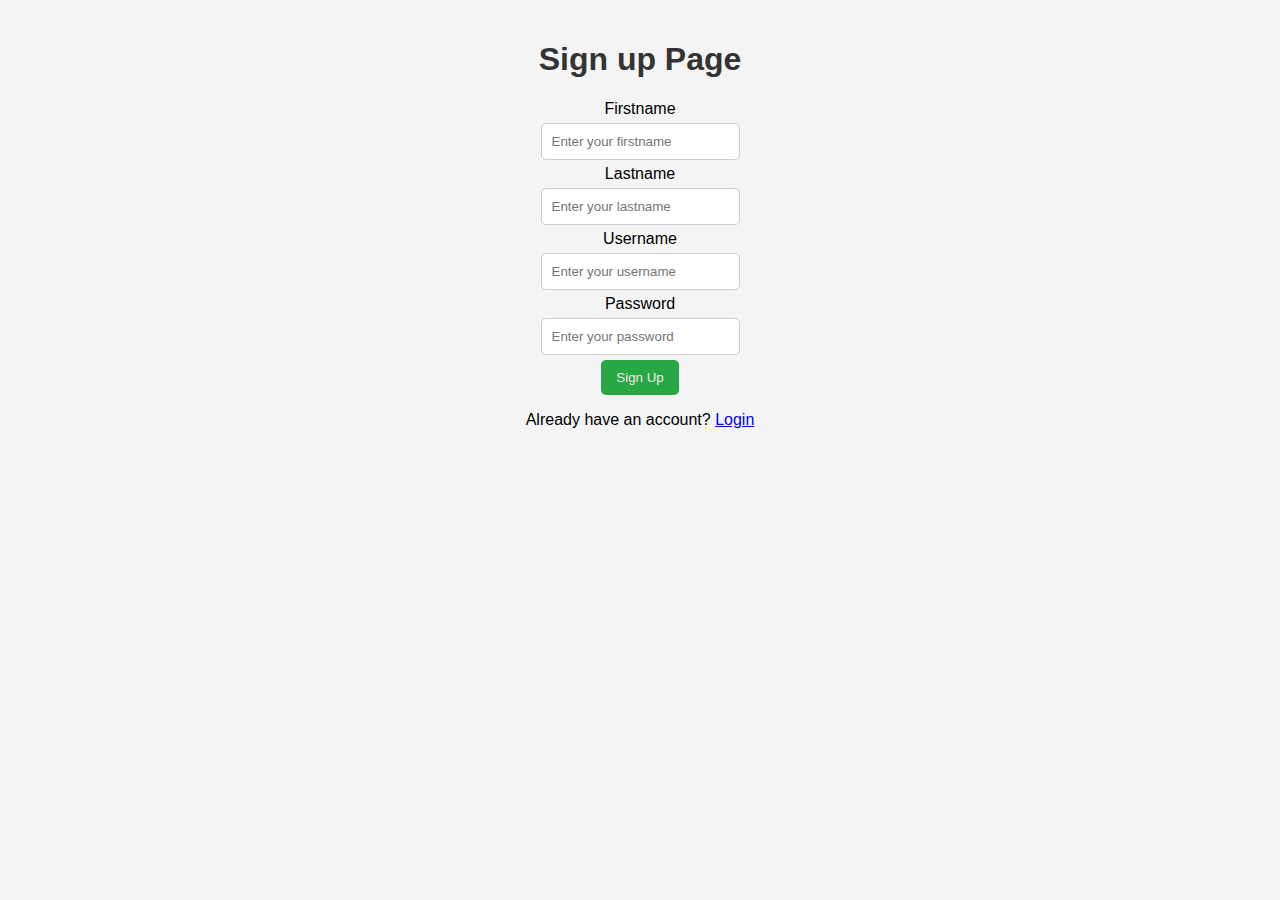
<file: index.html>
<!--Sign up page-->
<!DOCTYPE html>
<html lang="en">
<head>
    <meta charset="UTF-8">
    <meta name="viewport" content="width=device-width, initial-scale=1.0">
    <link rel="stylesheet" href="style.css">
    <title>Sign Up</title>
</head>
<body>
    <h1>Sign up Page</h1>
    <form action="http://localhost:5000/signup" method="POST">
        <label for="firstname" name="firstname" >Firstname</label>
        <input type="text"  name="firstname" placeholder="Enter your firstname"/>
        <label for="lastname" name="lastname" >Lastname</label>
        <input type="text"  name="lastname" placeholder="Enter your lastname"/>
        <label for="username" name="username" >Username</label>
        <input type="text"  name="username" placeholder="Enter your username"/>
        <label for="password" name="password" >Password</label>
        <input type="password"  name="password" placeholder="Enter your password"/>
        <button type="submit">Sign Up</button>
        <p>Already have an account? <a href="http://localhost:3000/login.html">Login</a></p>
    </form>
</body>
</html>
</file>
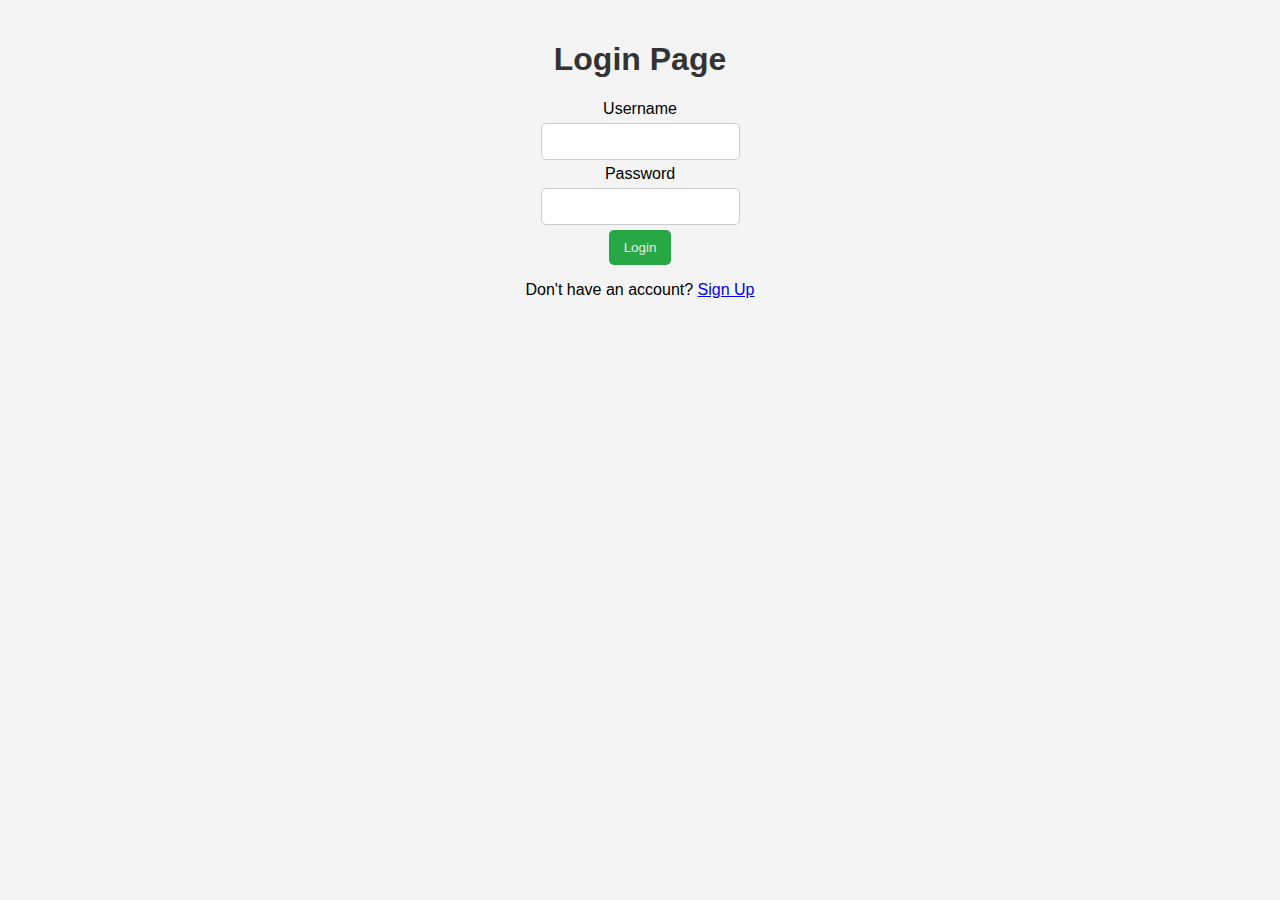
<file: login.html>
<!--Login Page-->
<!DOCTYPE html>
<html lang="en">
<head>
    <meta charset="UTF-8">
    <meta name="viewport" content="width=device-width, initial-scale=1.0">
    <link rel="stylesheet" href="style.css">
    <title>Login</title>
</head>
<body>
    <h1>Login Page</h1>
    <form action="http://localhost:5000/login" method="POST">
        <label for="username" name="username">Username</label>
        <input type="text" name="username" />
        <label for="password" name="password">Password</label>
        <input type="password" name="password" />
        <button  type="submit">Login</button>
        <p>Don't have an account? <a href="http://localhost:3000/index.html">Sign Up</a></p>
    </form>
</body>
</html>
</file>
<file: style.css>
input {
    padding: 10px;
    margin: 5px;
    border: 1px solid #ccc;
    border-radius: 5px;
    display: flex;
    
}
button {
    padding: 10px 15px;
    background-color: #28a745;
    color: rgb(242, 231, 231);
    border: none;
    border-radius: 5px;
    cursor: pointer;
}
button:hover {
    background-color: #218838;
}
h1 {
    color: #333;
    text-align: center;
}
body {
    font-family: Arial, sans-serif;
    background-color: #f4f4f4;
    margin: 0;
    padding: 20px;
    
}
form{
    justify-content: center;
    align-items: center;
    display: flex;
    flex-direction: column;
}
</file>
